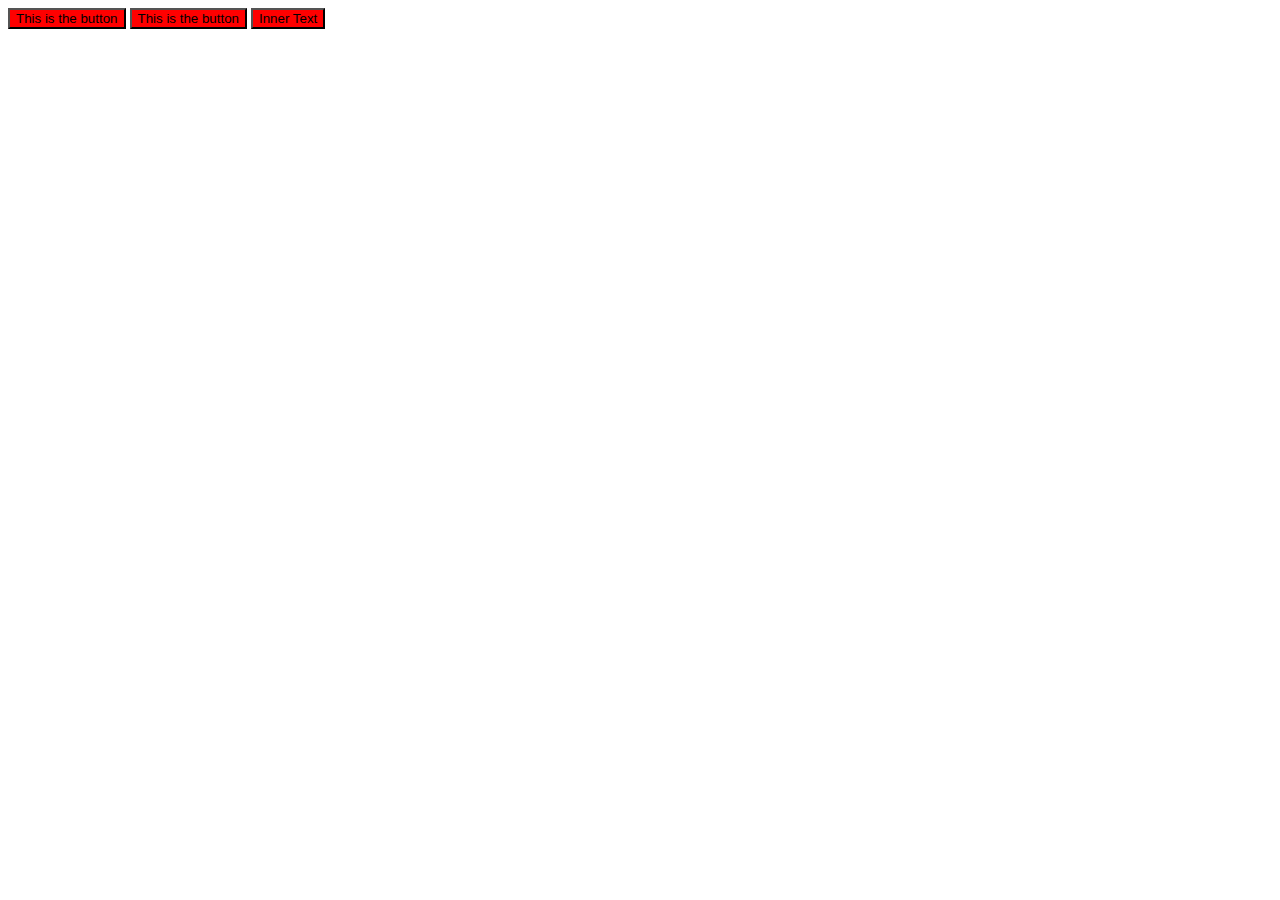
<file: New CSS.html>
<!DOCTYPE html>
<html lang="en"> 

<head>
    <meta charset="UTF-8">
    <meta name="viewport" content="width=device-width, initial-scale=1.0">
    <title>My First WEb Page</title>
</head>

<body>

    <section id="JSdemo">
       
        <button 
        onclick="alert('you are finishing the assignment!')"
        id="colorChangeButton"> This is the button</button>

         <button 
        onclick="prompt('what is yourname?','Grant Evans');document.getElementById('yourName').innerHTML='Grant Evans';"
        id="colorChangeButton">
        This is the button</button>

         <button 
        onclick="this.innertText='This is my Third One!';"
        id="colorChangeButton"> 
        Inner Text</button>
    </section>

    <style>
        #colorChangeButton{
            background-color:red;
        }
    </style>
</body>

</html>
</file>
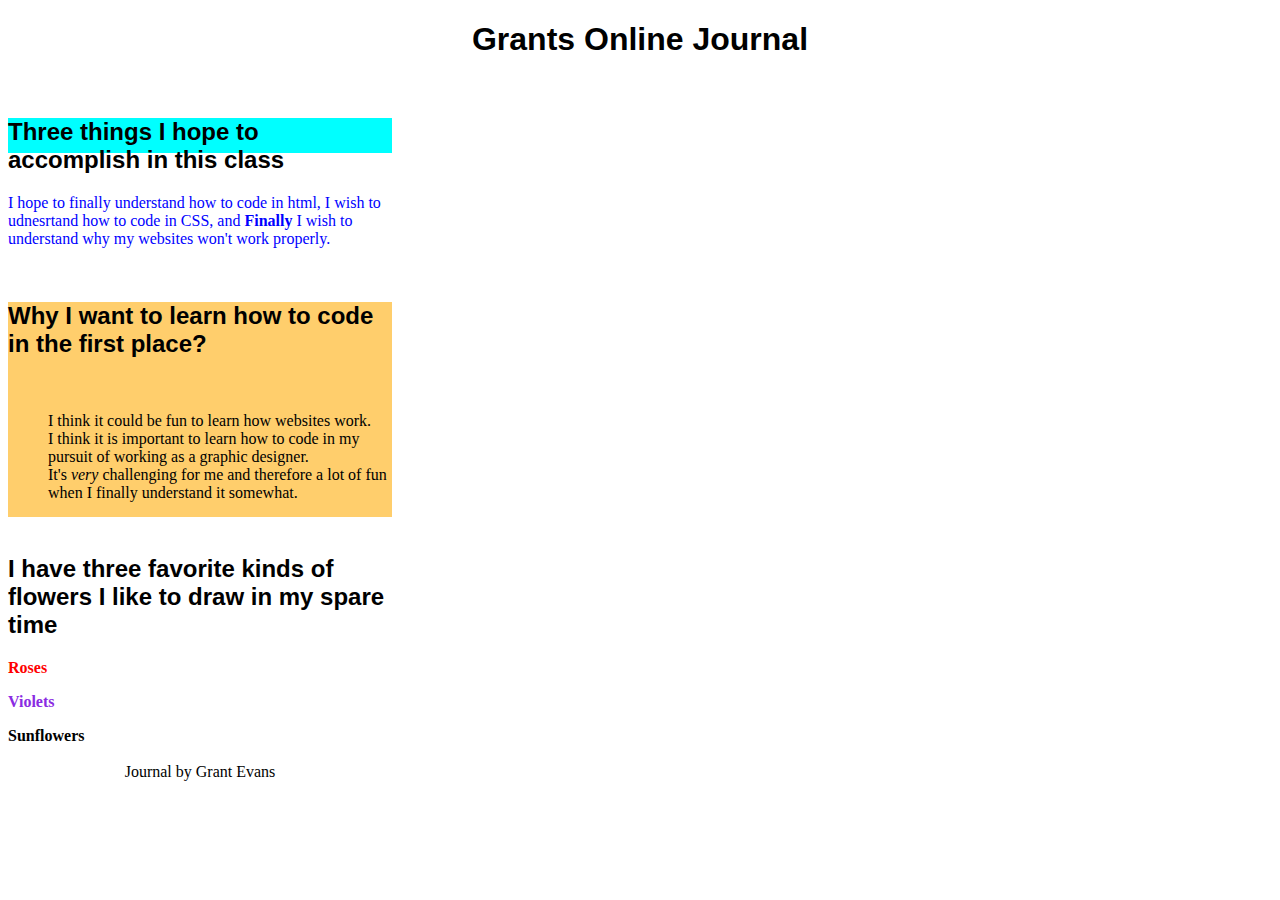
<file: onlineJournal.html>
<!DOCTYPE html>   <!--Declares this is an HTML5 document-->
<html lang="en">   <!--html element is always the root element of the page-->
<head>   <!--Contains metadata about the document-->
  <meta charset="UTF-8">
  <meta name="viewport" content="width=device-width, initial-scale=1.0">
  <title>My First Web Page</title>
 <link rel="stylesheet" href="Style copy.css">
</head>
<div id="page-header"> 
<header><h1 style="text-align:center;">Grants Online Journal</h1></header>
</div>

<br> 
  <main>  
    <div class="container">
  <h2>Three things I hope to accomplish in this class</h2>
  <p>I hope to finally understand how to code in html, I wish to udnesrtand how to code in CSS, and <strong> Finally </strong> I wish to understand why my websites won't work properly. </p><div>
    </section>
<section>
  
  <br>
  <div class="container2">
<h2> Why I want to learn how to code in the first place? </h2>
<br>
<ul>
 I think it could be fun to learn how websites work.
 <br>
 I think it is important to learn how to code in my pursuit of working as a graphic designer.
 <br>
 It's <i> very </i> challenging for me and therefore a lot of fun when I finally understand it somewhat. 
</ul>
<br>
<h2> I have three favorite kinds of flowers I like to draw in my spare time</h2>
<section>
<p style="color: red"> <B> Roses</B>
<p style="color:blueviolet" style="font-size 500px;"> <B> Violets</B>
<p style="color:rgb(148, 148, 0)"></p> <B> Sunflowers</B>
</section>
<br>
<main>
<div> <Footer style="text-align: center;"> Journal by Grant Evans </Footer> </div>
</file>
<file: Style copy.css>
.page-header{
    text-align:center;
}


.collage{
    position: absolute ;
}

#specialk{ 
    background-color: red;
}


#page-content{
    width: 88vw;
}


p{
    color:blue
}
.cropContainer{
    position: relative;
    overflow: hidden;

}
.container{
    position:relative;
    width: 30vw;
    height: 35px;
    background-color:aqua; 

}

.container2{
    position:relative;
    width: 30vw;
    height: 215px;
    background-color:rgb(255, 206, 108); 

}

.center{
    position: absolute;
    left: 50%;/*moving the element to the center of the screen*/
    top:50%;
    transform:translate(-50%,0);
    margin:0;

}

.display-exp{
    display: flex;
    gap: 20px;
}

.display-exp div{
    flex:1;
    background-color: rgb(255, 255, 255);
    padding:20px;
}

.flex-container{
    display: flex;
    width:100vw;
    background-color: lightpink;
    height:500px;
    justify-content: center;
    align-items: center;
}

h1{
  font-family: "Montserrat", sans-serif;
  font-optical-sizing: auto;
  font-weight: <weight>;
  font-style: normal;
  animation-name:changeBG;
  animation-duration:3s;
  animation-iteration-count:infinite;
  animation-direction: alternate;
}

h2,h3,h4{
  font-family: "Montserrat", sans-serif;
  font-optical-sizing: auto;
  font-weight: <weight>;
  font-style: normal;
}

@keyframes changeBG{
    from{background-color: rgb(28, 119, 119);}
    to{background-color: aquamarine;}
}

h1:hover{
    color:blueviolet
}
</file>
